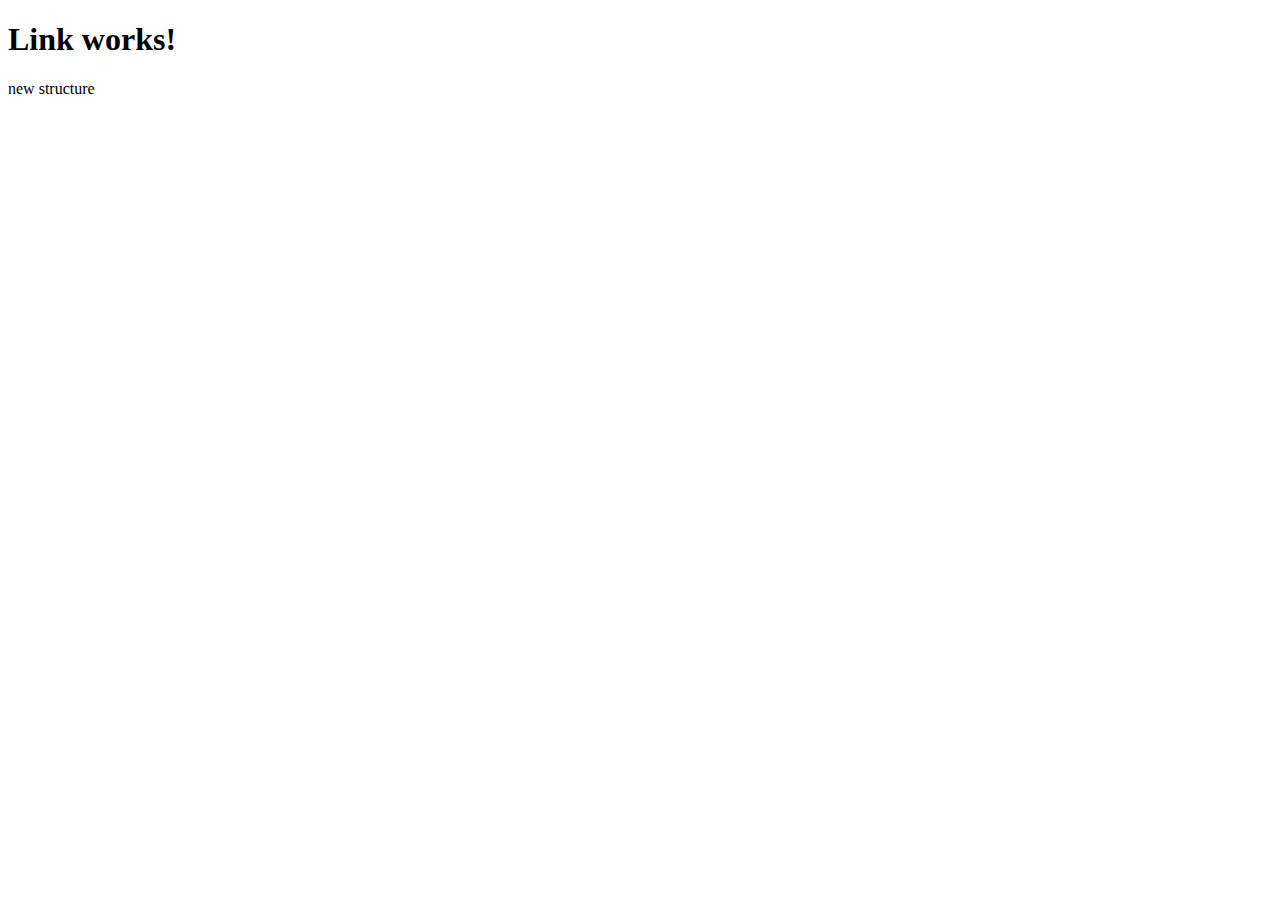
<file: test-link.html>
<!DOCTYPE html>
<html lang="en">
<head>
    <link href="images/tinder-icon.png" rel="shortcut icon" type="image/png">
    <link href="images/tinder-icon.png" rel="apple-touch-icon">
    <title>Test Link</title>
</head>
<body>
<h1>Link works!</h1>
<p>new structure</p>

</body>
</html>
</file>
